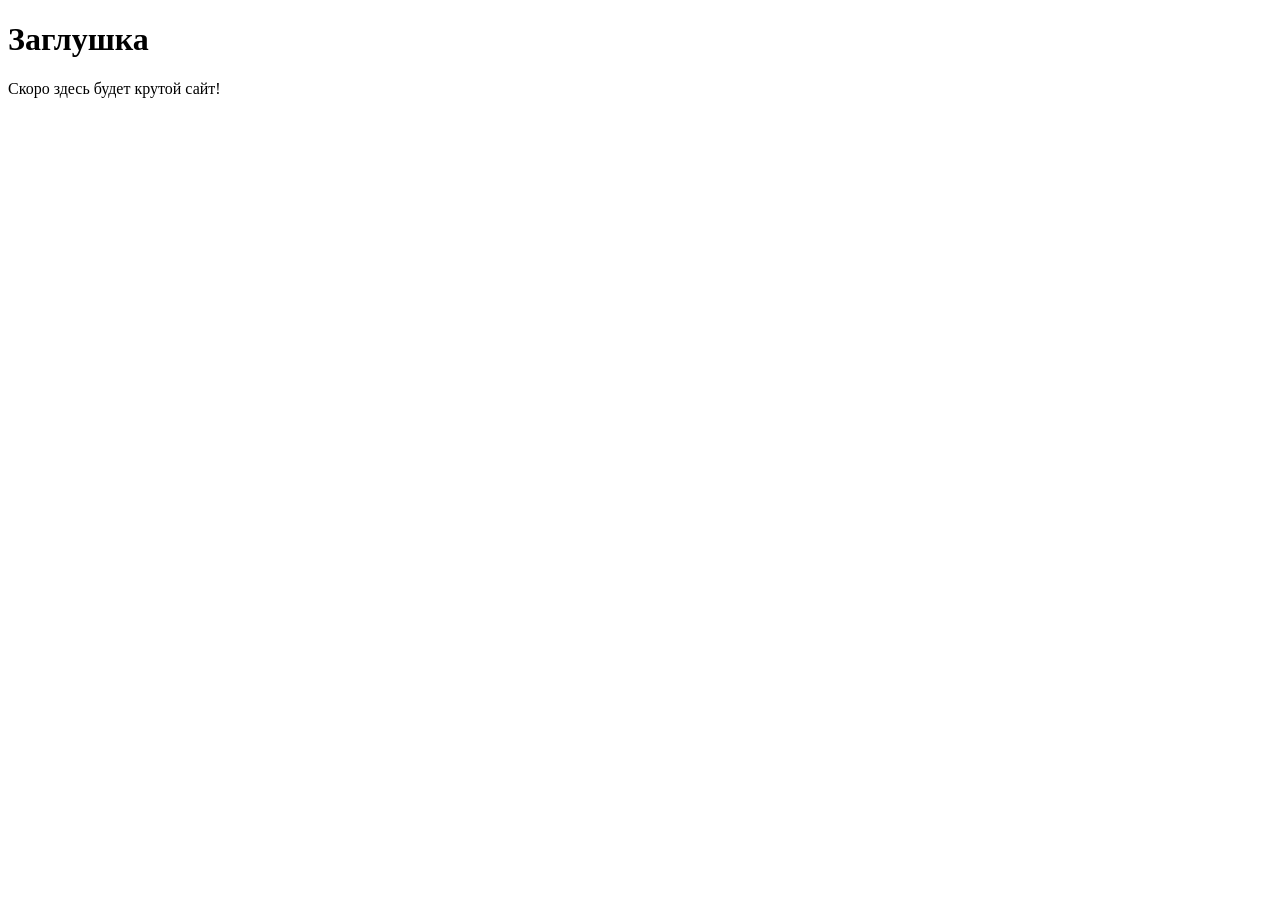
<file: src/index.html>
<!DOCTYPE html> 
<html lang="ru"> 
<head> 
    <meta charset="UTF-8"> 
    <!-- Важная мета-информация для корректного отображения на мобильных устройствах --> 
    <meta name="viewport" content="width=device-width, initial-scale=1.0"> 
    <title>Мой первый проект</title> 
    <!-- Подключение фавиконки --> 
    <link rel="icon" href="../assets/favicon.ico" type="image/x-icon"> 
</head> 
<body> 
    <h1>Заглушка</h1> 
    <p>Скоро здесь будет крутой сайт!</p> 
</body> 
</html>
</file>
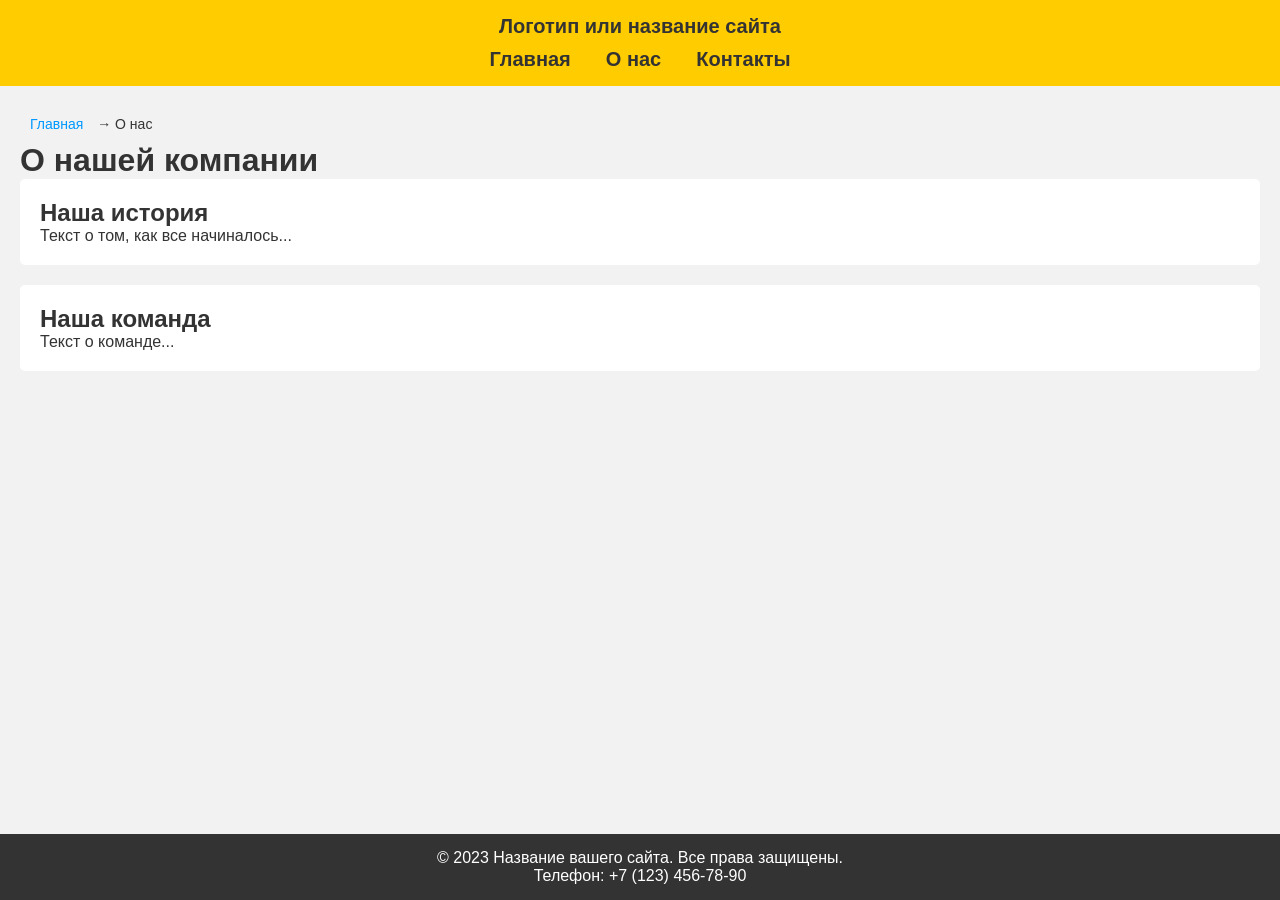
<file: about.html>
<!DOCTYPE html> 
<html lang="ru"> 
<head> 
    <meta charset="UTF-8"> 
    <meta name="viewport" content="width=device-width, initial-scale=1.0"> 
    <title>О нас - Название вашего сайта</title> 
    <meta name="description" content="Краткое описание главной страницы вашего сайта"> 
    <link rel="icon" href="assets/favicon.ico" type="image/x-icon"> 
    <meta property="og:type" content="website"> 
    <meta property="og:title" content="Заголовок страницы"> 
    <meta property="og:description" content="Описание страницы"> 
    <meta property="og:image" content="https://.../link-to-image.jpg"> 
    <link rel="stylesheet" href="styles.css">
</head> 
<body> 
    <header> 
        <a href="/">Логотип или название сайта</a> 
        <!-- Главное меню навигации --> 
        <nav> 
            <ul> 
                <li><a href="index.html">Главная</a></li> 
                <li><a href="about.html">О нас</a></li> 
                <li><a href="contacts.html">Контакты</a></li> 
            </ul> 
        </nav> 
    </header> 
    <main>
        <!-- Простые "хлебные крошки" --> 
        <nav aria-label="Хлебные крошки"> 
            <a href="index.html">Главная</a> → 
            <span>О нас</span> 
        </nav> 
        <h1>О нашей компании</h1> 
        <section> 
            <h2>Наша история</h2> 
            <p>Текст о том, как все начиналось...</p> 
        </section> 
        <section> 
            <h2>Наша команда</h2> 
            <p>Текст о команде...</p> 
        </section> 
    </main> 
    <footer> 
        <p>&copy; 2023 Название вашего сайта. Все права защищены.</p> 
        <p>Телефон: +7 (123) 456-78-90</p> 
    </footer> 
</body> 
</html>
</file>
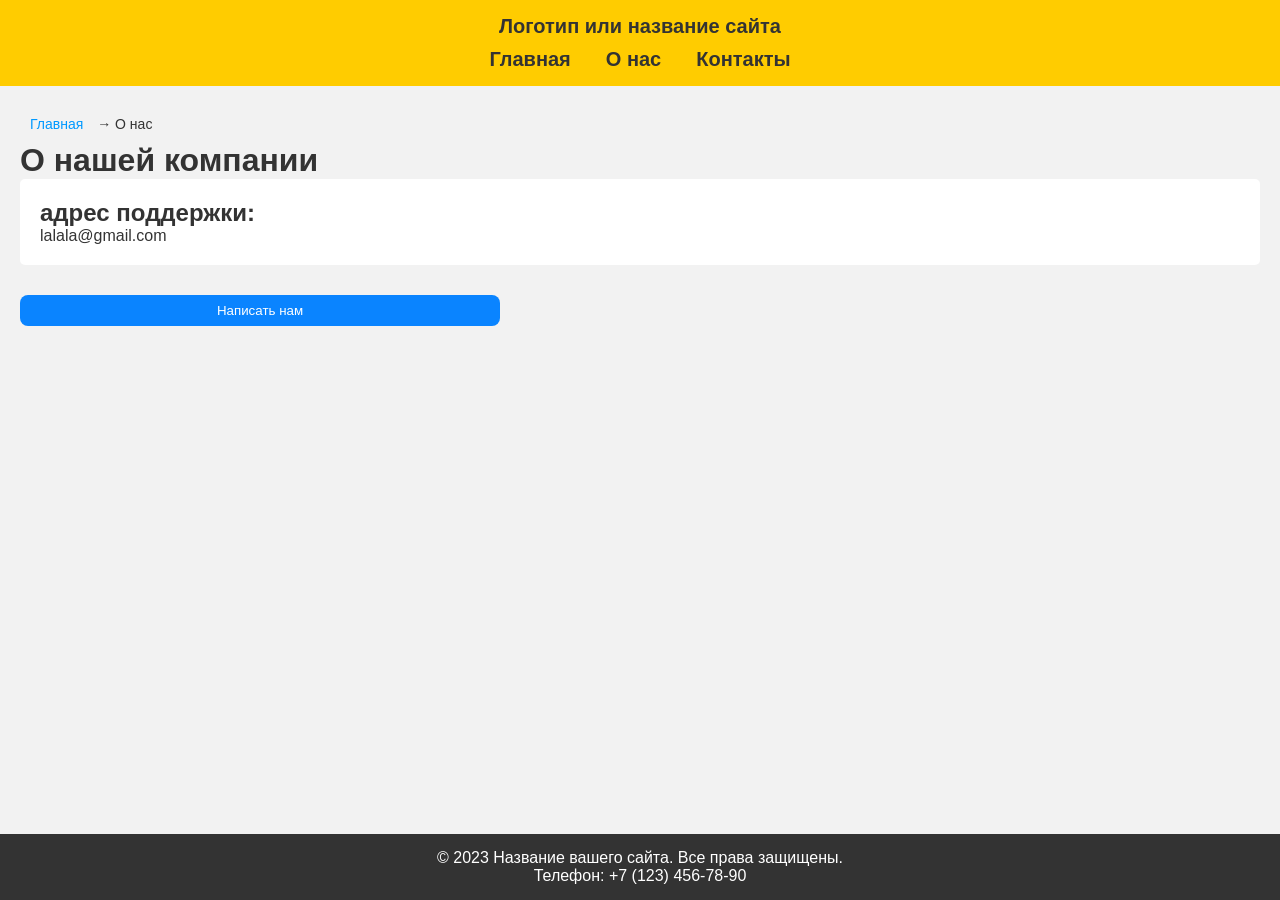
<file: contacts.html>
<!DOCTYPE html> 
<html lang="ru"> 
<head>  
    <meta charset="UTF-8"> 
    <meta name="viewport" content="width=device-width, initial-scale=1.0"> 
    <title>Контакты - Название вашего сайта</title>
    <meta name="description" content="Краткое описание главной страницы вашего сайта"> 
    <link rel="icon" href="assets/favicon.ico" type="image/x-icon"> 
    <meta property="og:type" content="website"> 
    <meta property="og:title" content="Заголовок страницы"> 
    <meta property="og:description" content="Описание страницы"> 
    <meta property="og:image" content="https://.../link-to-image.jpg"> 
    <link rel="stylesheet" href="styles.css">
</head> 
<body> 
    <header> 
        <a href="/">Логотип или название сайта</a> 
        <!-- Главное меню навигации --> 
        <nav> 
            <ul> 
                <li><a href="index.html">Главная</a></li> 
                <li><a href="about.html">О нас</a></li> 
                <li><a href="contacts.html">Контакты</a></li> 
            </ul> 
        </nav> 
    </header> 
    <main>
        <!-- Простые "хлебные крошки" --> 
        <nav aria-label="Хлебные крошки"> 
            <a href="index.html">Главная</a> → 
            <span>О нас</span> 
        </nav> 
        <h1>О нашей компании</h1> 
        <section> 
            <h2>адрес поддержки:</h2> 
            <p>lalala@gmail.com</p> 
        </section> 

        <!-- Кнопка открытия модалки -->
    <button id="openDialog" type="button">Написать нам</button>
    <!-- Модалка с формой -->
    <dialog id="contactDialog" aria-labelledby="dialogTitle">
        <h2 id="dialogTitle">Обратная связь</h2>
        <form id="contactForm" method="dialog" novalidate>
            <label for="name">Имя</label>
            <input id="name" name="name" type="text" required minlength="2"
            autocomplete="given-name">

            <label for="email">E-mail</label>
            <input id="email" name="email" type="email" required
            autocomplete="email">

            <label for="phone">Телефон</label>
            <input id="phone" name="phone" type="tel" inputmode="tel"
            autocomplete="tel"
            aria-describedby="phoneHelp" placeholder="+7 (___) ___-__-__"
            required pattern="^\+7 \(\d{3}\) \d{3}-\d{2}-\d{2}$">
            <small id="phoneHelp">Формат: +7 (900) 000-00-00</small>
            
            <label for="date">Дата</label>
            <input id="date" name="date" type="date">

            <label for="topic">Тема</label>
            <select id="topic" name="topic" required>
                <option value="">Выберите тему</option>
                <option>Вопрос</option>
                <option>Заказ</option>
            </select>

            <label for="message">Сообщение</label>
            <textarea id="message" name="message" rows="4" required></textarea>

            <div class="form-actions">
                <button type="button" id="closeDialog">Закрыть</button>
                <button type="submit">Отправить</button>
            </div>
        </form>
    </dialog>
    </main> 
    <footer> 
        <p>&copy; 2023 Название вашего сайта. Все права защищены.</p> 
        <p>Телефон: +7 (123) 456-78-90</p> 
    </footer> 
    <script src="script.js"></script>
</body> 
</html>
</file>
<file: styles.css>
/* Сброс и базовые стили */
* {
  margin: 0;
  padding: 0;
  box-sizing: border-box;
}

html, body {
  height: 100%; /* важно для flex-контейнера */
  font-family: Arial, sans-serif;
  background-color: #f2f2f2;
  color: #333;
  display: flex;
  flex-direction: column; /* верт. расположение */
}

/* Контентная часть */
main {
  flex: 1; /* занимает всё доступное пространство */
  padding: 20px;
}

/* Футер */
footer {
  background-color: #333;
  color: white;
  text-align: center;
  padding: 15px 20px;
}

/* Контейнер */
.container {
  max-width: 900px;
  margin: 0 auto;
  padding: 20px;
}

/* Шапка */
header {
  background-color: #ffcc00; /* желтая шапка */
  padding: 15px 20px;
  text-align: center;
}

header a {
  text-decoration: none;
  color: #333;
  font-weight: bold;
  font-size: 20px;
}

nav ul {
  list-style: none;
  display: flex;
  justify-content: center;
  gap: 15px;
  margin-top: 10px;
}

nav a {
  text-decoration: none;
  color: #333;
  padding: 5px 10px;
  border-radius: 3px;
}

nav a:hover {
  background-color: #ffd633;
}

/* Герой секция */
.hero {
  background-color: #ff9999; /* светло-красный фон */
  text-align: center;
  padding: 50px 20px;
  color: white;
}

/* Кнопки */
button, .btn {
  background-color: #0099ff; /* синий */
  color: white;
  border: none;
  padding: 10px 20px;
  border-radius: 5px;
  cursor: pointer;
  margin-top: 10px;
}

button:hover, .btn:hover {
  background-color: #007acc;
}

/* Секции */
section {
  background-color: #ffffff; /* белый фон */
  padding: 20px;
  margin-bottom: 20px;
  border-radius: 5px;
}

/* Подвал */
footer {
  background-color: #333333; /* темно-серый */
  color: white;
  text-align: center;
  padding: 15px 20px;
  margin-top: 30px;
}

/* Хлебные крошки */
.breadcrumbs, nav[aria-label="Хлебные крошки"] {
  margin: 10px 0;
  font-size: 14px;
}

.breadcrumbs a, nav[aria-label="Хлебные крошки"] a {
  color: #0099ff;
  text-decoration: none;
}

.breadcrumbs a:hover, nav[aria-label="Хлебные крошки"] a:hover {
  text-decoration: underline;
}

/* Модальное окно */
dialog {
  border: 1px solid #ccc;
  border-radius: 5px;
  padding: 20px;
  
  /* Центрирование */
  position: fixed;       /* фиксированное положение относительно экрана */
  top: 50%;              /* вертикально по центру */
  left: 50%;             /* горизонтально по центру */
  transform: translate(-50%, -50%); /* смещаем на половину размера модалки */
  width: 90%;
  max-width: 500px;
}

/* Фон под модалкой */
dialog::backdrop {
  background-color: rgba(0, 0, 0, 0.5);
}

/* Форма */
input, select, textarea {
  width: 100%;
  padding: 8px;
  margin-top: 5px;
  margin-bottom: 15px;
  border: 1px solid #ccc;
  border-radius: 3px;
}

.hero {
  background: linear-gradient(rgba(0,0,0,0.3), rgba(0,0,0,0.3)), url("minions.jpg");
  background-size: cover;
  background-position: center;
  text-align: center;
  padding: 50px 20px;
  color: white;
}

/* Формы: размеры, отступы, визуальный порядок */
label { display: block; margin: 0.5rem 0 0.25rem; }
input, select, textarea, button {
 width: 100%;
 max-width: 480px;
 padding: .5rem .75rem;
 border: 1px solid #c8c8c8;
 border-radius: 8px;
 background: #fff;
}
/* Кнопка по умолчанию */
button, [type="submit"] {
 background: #0a84ff;
 color: #fff;
 border: none;
 cursor: pointer;
}
/* Состояния: клавиатура/мышь/ошибки */
:where(input, select, textarea, button):focus-visible {
 outline: 2px solid #0a84ff; outline-offset: 2px;
}
button:hover { filter: brightness(0.95); }
:disabled, [aria-disabled="true"] { opacity: .6; cursor: not-allowed; }
/* Подсветка ошибочных полей (установите aria-invalid="true") */
[aria-invalid="true"] { border-color: #b00020; }


.media {
  width: 100%;
  max-width: 900px; /* максимум по ширине */
  margin: 0 auto;
}

.media iframe {
  width: 100%;
  height: 500px; /* фиксированная высота */
  border: none;
  border-radius: 5px;
}
</file>
